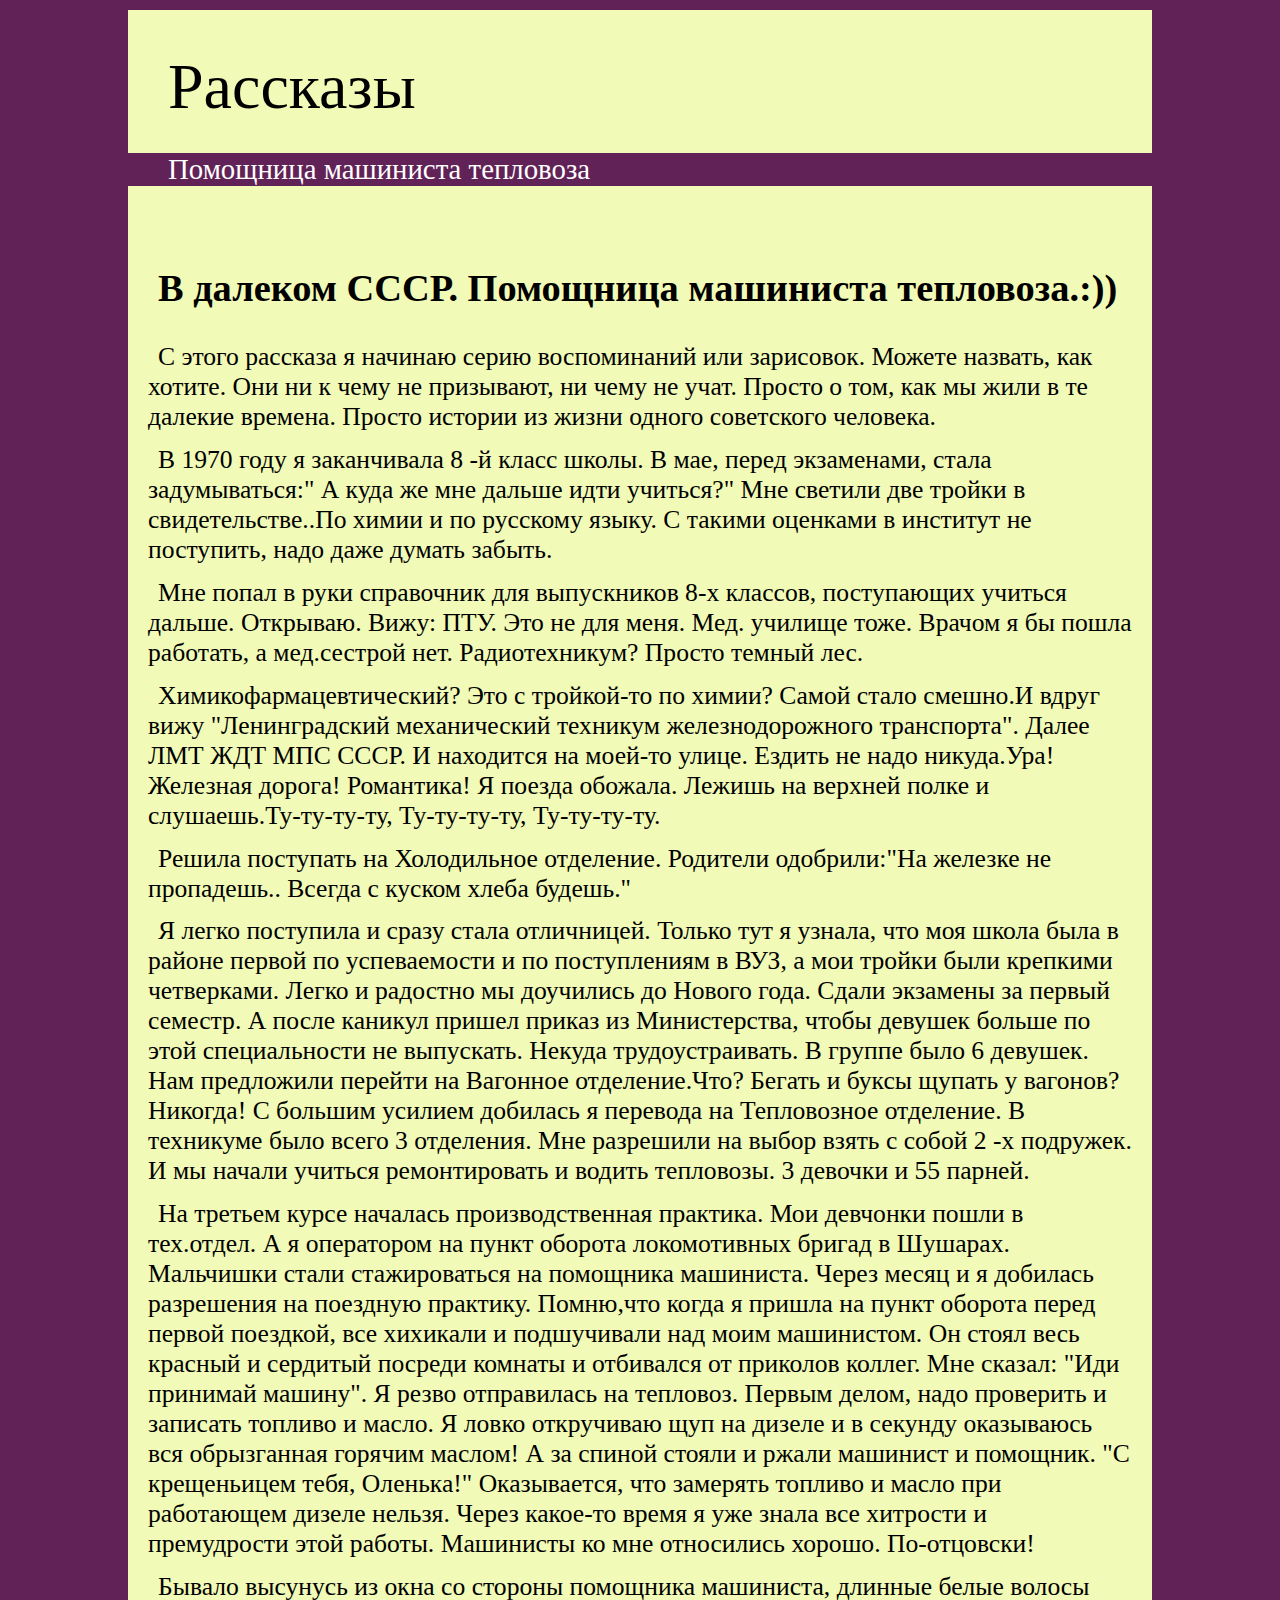
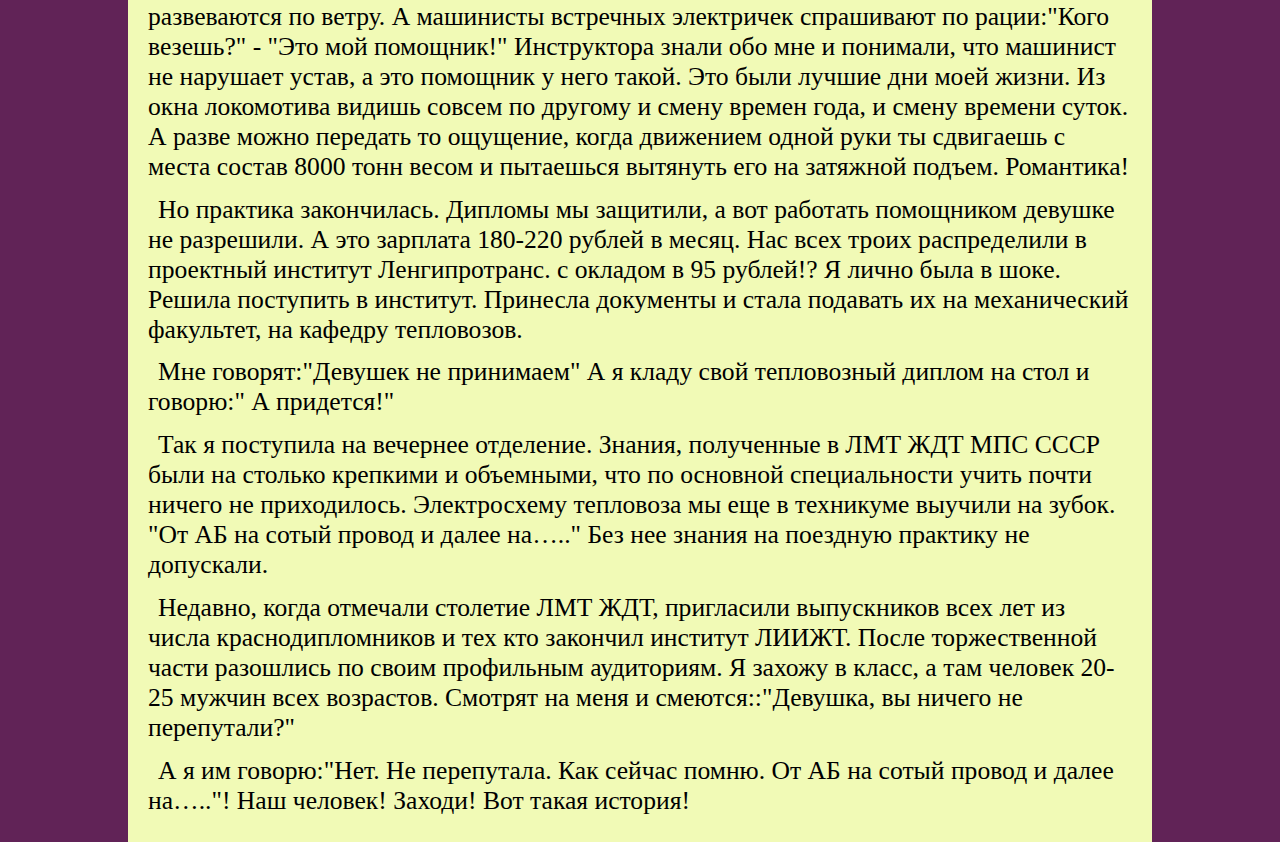
<file: olnik/index.html>
<!doctype html>
<html lang="ru">
<head>
  <meta charset="utf-8" />
  <title> Nikitina Olga </title>
  <link rel="stylesheet" href="css/style.css?1" />
</head>
<body>
 <header>
     
    <div class='zagolovok'> Рассказы </div>
    <menu> Помощница машиниста тепловоза </menu>
    <div class="text">
        <text>
        <h2>В далеком  СССР. 
        Помощница машиниста тепловоза.:)) </h2>

        <p>
        С этого рассказа я начинаю серию воспоминаний или  зарисовок.
         Можете назвать, как  хотите. 
         Они  ни к чему не призывают, ни чему не учат. 
         Просто о  том, как мы жили в те далекие времена. 
        Просто истории из жизни одного советского человека.
        </p>

        <p>
            В 1970 году я заканчивала 8 -й  класс школы.  В мае, перед экзаменами, стала задумываться:" А куда же мне дальше идти учиться?" Мне светили две тройки в свидетельстве..По химии и по русскому языку. С такими оценками  в  институт не поступить, надо даже  думать забыть.        </p>

        <p> Мне попал в  руки справочник для выпускников 8-х классов, поступающих учиться дальше. Открываю. Вижу: ПТУ. Это не для меня. Мед. училище тоже. Врачом я бы пошла работать, а мед.сестрой нет.  Радиотехникум? Просто темный лес. 
        </p>

        <p>Химикофармацевтический? Это с тройкой-то по химии? Самой стало смешно.И вдруг вижу "Ленинградский механический техникум железнодорожного транспорта".  Далее ЛМТ ЖДТ МПС СССР. И находится на моей-то улице. Ездить не надо никуда.Ура! Железная дорога! Романтика! Я поезда обожала. Лежишь на верхней полке и слушаешь.Ту-ту-ту-ту, Ту-ту-ту-ту, Ту-ту-ту-ту. 
        </p>

        <p>Решила поступать на Холодильное отделение.  Родители 
            одобрили:"На  железке не пропадешь.. Всегда с куском хлеба будешь."
        </p>

        <p>Я легко поступила и сразу стала отличницей. Только тут я узнала, что моя школа была в районе первой  по  успеваемости и по  поступлениям в ВУЗ, а мои тройки были крепкими  четверками. Легко и радостно мы доучились до  Нового года. Сдали экзамены за первый семестр. А после каникул пришел приказ из Министерства, чтобы девушек больше по этой специальности не выпускать. Некуда трудоустраивать. В группе было 6 девушек. Нам предложили  перейти на Вагонное отделение.Что? Бегать и  буксы щупать у вагонов? Никогда! С большим усилием добилась я перевода на Тепловозное  отделение.  В техникуме было всего 3 отделения. Мне разрешили на выбор взять с собой 2 -х подружек. И мы начали  учиться ремонтировать и водить тепловозы.  3 девочки и 55 парней.

        </p>

        <p>На третьем курсе началась производственная практика. Мои девчонки пошли в тех.отдел. А я оператором на пункт оборота локомотивных бригад в Шушарах. Мальчишки стали стажироваться  на помощника машиниста. Через месяц и я добилась разрешения на поездную практику. 
            Помню,что когда я  пришла на пункт оборота перед первой поездкой, все хихикали и  подшучивали над моим машинистом. Он стоял весь красный и сердитый посреди комнаты и отбивался от приколов коллег. Мне сказал: "Иди принимай машину". Я резво отправилась на тепловоз. Первым делом, надо  проверить и записать топливо и масло. Я ловко откручиваю щуп на дизеле и  в секунду оказываюсь вся обрызганная горячим маслом! А за спиной стояли и  ржали
             машинист и  помощник. "С крещеньицем тебя, Оленька!" Оказывается, что замерять топливо и масло  при работающем дизеле нельзя. Через какое-то время я уже знала все  хитрости и премудрости этой работы. Машинисты ко мне относились хорошо. По-отцовски!
            
        </p>

        <p>Бывало высунусь из окна со стороны помощника машиниста, длинные белые  волосы развеваются по ветру. А машинисты встречных  электричек спрашивают по рации:"Кого везешь?" - "Это мой  помощник!"  Инструктора  знали обо мне и понимали, что машинист не нарушает устав, а это помощник у него такой. Это были лучшие дни  моей жизни. Из окна локомотива  видишь совсем по другому и смену времен года,  и смену времени суток. А разве можно  передать то ощущение, когда движением одной руки ты сдвигаешь с места состав 8000 тонн весом и пытаешься вытянуть его на затяжной подъем. Романтика! 
        </p>

        <p>Но практика закончилась. Дипломы мы защитили, а вот работать помощником девушке  не разрешили. А это зарплата 180-220 рублей в месяц. Нас всех троих распределили в проектный институт Ленгипротранс. с окладом в 95 рублей!? Я лично была  в шоке. Решила  поступить в институт. Принесла документы и стала подавать их на механический факультет, на кафедру тепловозов.
        </p>

        <p>Мне говорят:"Девушек не принимаем"   А я кладу свой  тепловозный диплом на стол и говорю:" А придется!" 
        </p>

        <p>Так я поступила на вечернее отделение. Знания, полученные в ЛМТ ЖДТ МПС СССР были на столько крепкими и объемными,  что по основной специальности учить почти ничего не приходилось. Электросхему тепловоза мы еще в техникуме выучили на зубок. "От АБ на сотый провод и далее на….." Без нее знания на поездную практику не  допускали.

        </p>

        <p>Недавно, когда отмечали столетие ЛМТ ЖДТ, пригласили выпускников  всех лет из числа краснодипломников и тех кто закончил институт ЛИИЖТ. После торжественной части разошлись по своим профильным аудиториям. Я захожу в класс, а там человек 20-25  мужчин всех возрастов. Смотрят на меня и смеются::"Девушка, вы ничего  не перепутали?"
        </p>

        <p>А я им говорю:"Нет. Не перепутала. Как сейчас помню. От АБ на сотый провод и далее на….."!
            Наш человек! Заходи!
            Вот такая история!
        </p>


    </text>
    
    </div>
 </header>    
</body>
</html>
</file>
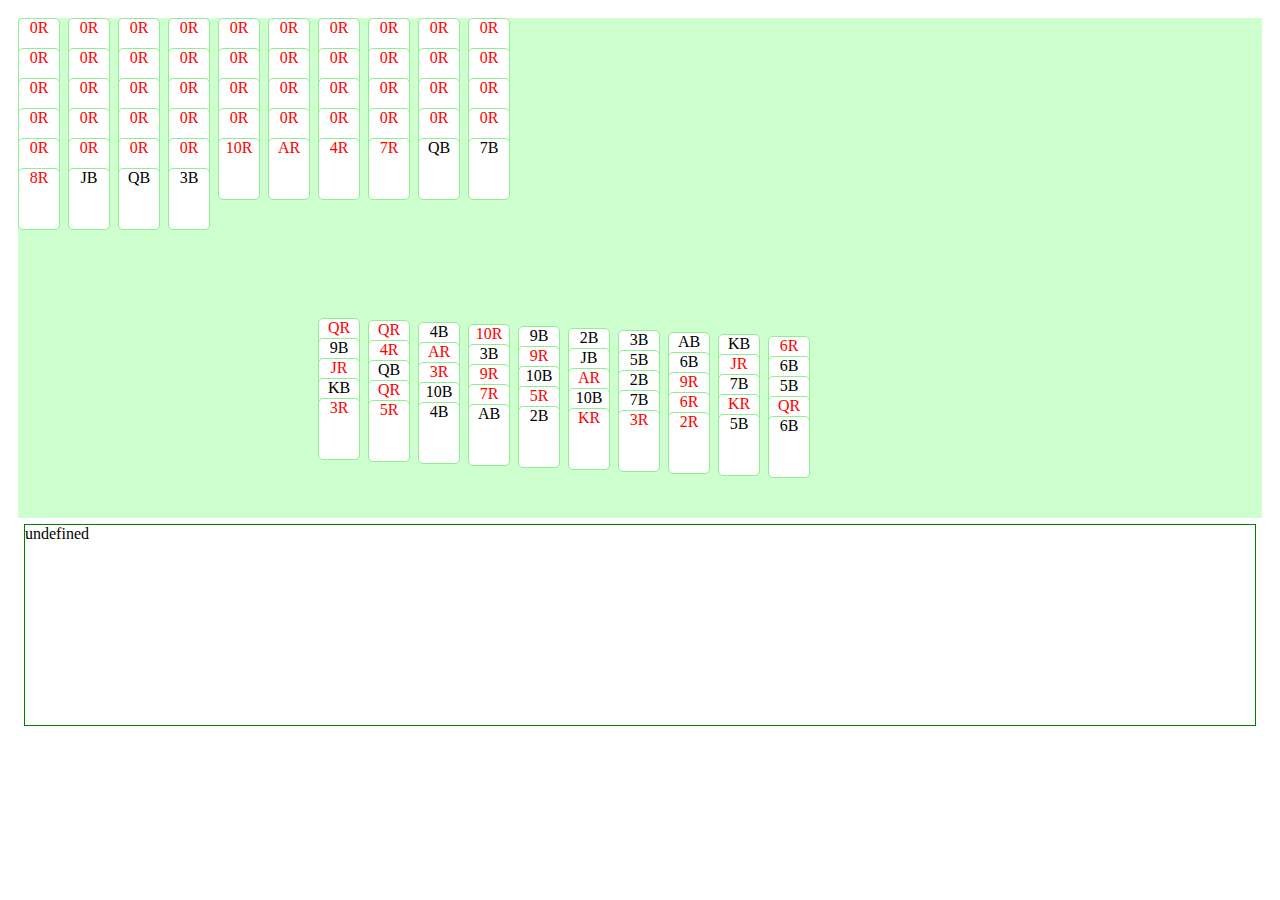
<file: spider/index.html>
<!doctype html>
<html lang="ru">
<head>
    <meta charset="UTF-8">
    <meta name="viewport"
          content="width=device-width, user-scalable=no, initial-scale=1.0, maximum-scale=1.0, minimum-scale=1.0">
    <meta http-equiv="X-UA-Compatible" content="ie=edge">
    <link rel="stylesheet" href="css/spider.css?2">
    <title> spider </title>
</head>

<body>
    <div class = "pole">
    </div>

    <div class = "pole2" id="pole2">
    </div>

    <div class = "pole3" id="pole3">
        <div class = "colon2" id="infoline">
                01
        </div>
    </div>



<script src = "js/spider.js"></script>
<script src = "js/temp.js"></script>
</body>

</html>
</file>
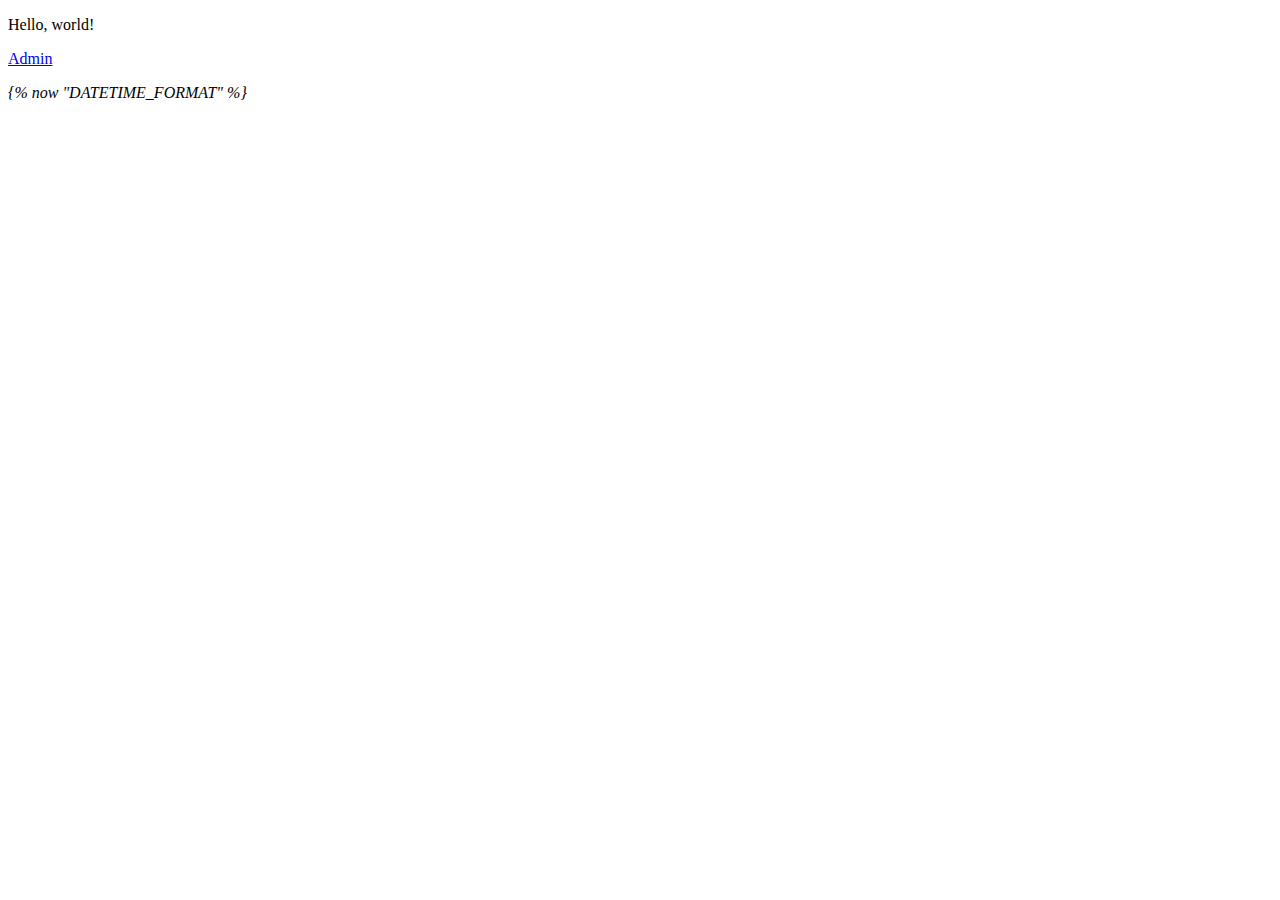
<file: docker-exp/nginx/index.html>
<!DOCTYPE html>
<html lang="en">
<head>
    <meta charset="UTF-8">
    <title>Home</title>
</head>
<body>
    <p>Hello, world!</p>
    <p><a href="/admin/"</a>Admin</a></p>
    <p><em>{% now "DATETIME_FORMAT" %}</em></p>
</body>
</html>
</file>
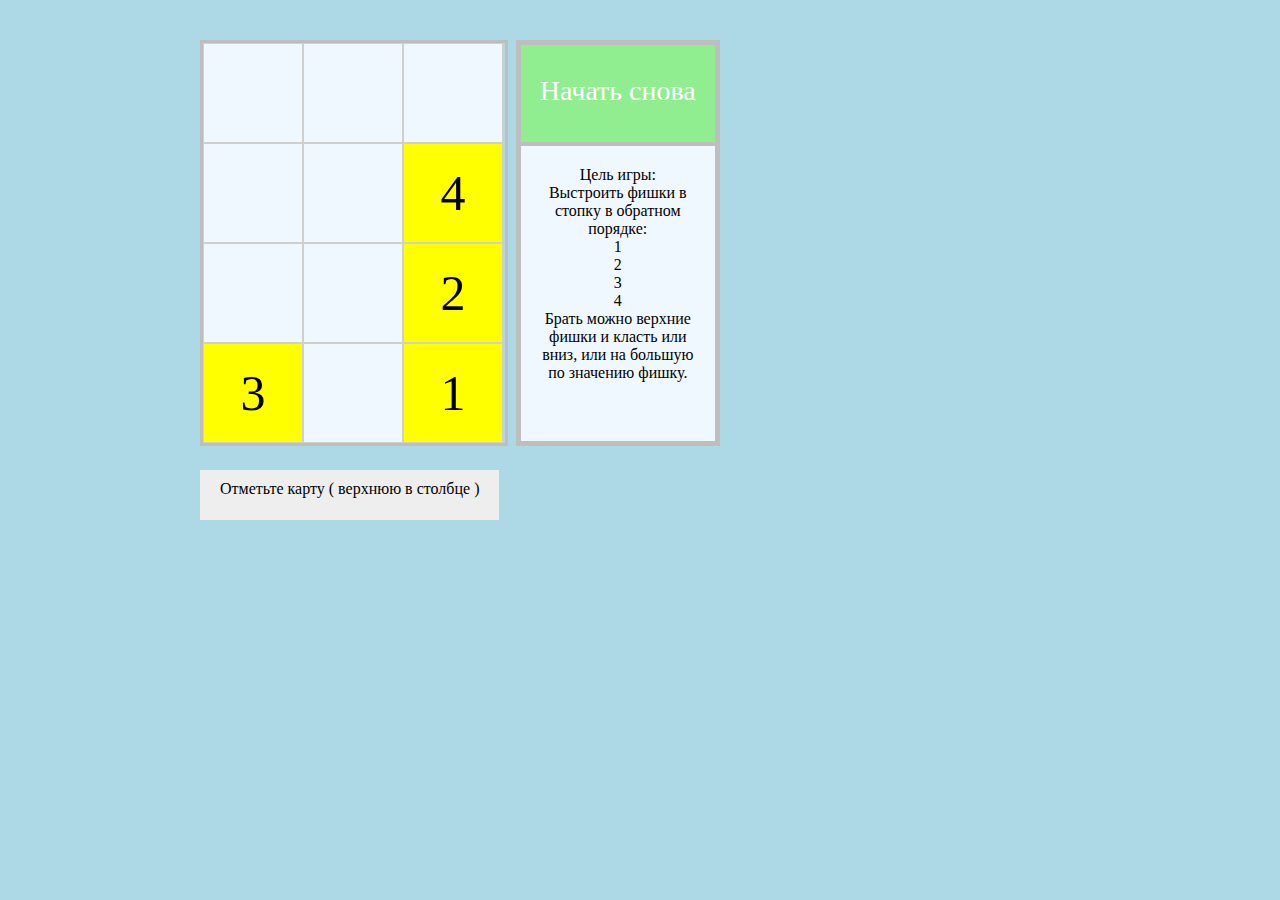
<file: hanoi/js005bhanoi.html>
<!DOCTYPE html>
<html lang="ru">
<head>
    <meta charset="UTF-8">
    <meta name="viewport" content="width=device-width, initial-scale=1.0">
    <meta http-equiv="X-UA-Compatible" content="ie=edge">
    <title> hanoi </title>
    <link rel="stylesheet" href="css/hanoi03.css?4">
</head>

<body>

    <div class="wrapper" >
        <div class="victory">победа</div>
 
        <div class="stakan" id="pole">
            <div class="cell" id="a3"></div>
            <div class="cell" id="b3"></div>
            <div class="cell" id="c3"></div>
    
            <div class="cell" id="a2"></div>
            <div class="cell" id="b2"></div>
            <div class="cell" id="c2"></div>
    
            <div class="cell" id="a1"></div>
            <div class="cell" id="b1"></div>
            <div class="cell" id="c1"></div>
            
            <div class="cell" id="a0"></div>
            <div class="cell" id="b0"></div>
            <div class="cell" id="c0"></div>
        </div>
        <div class="stakan-right" >
            <div class="btn_snova"> Начать снова </div>
            <div class="opisanie"> Цель игры: Выстроить фишки в стопку в обратном порядке:<br> 1 <br> 2 <br> 3 <br> 4 <br>
                Брать можно верхние фишки и класть или вниз, или на большую по значению фишку.
            </div>
        </div>
    </div>
    <div class="wrapp02">
         <div class="infoline"> === </div>
    </div>


    <script src="js/hanoi03.js"></script>

</body>
</html>
</file>
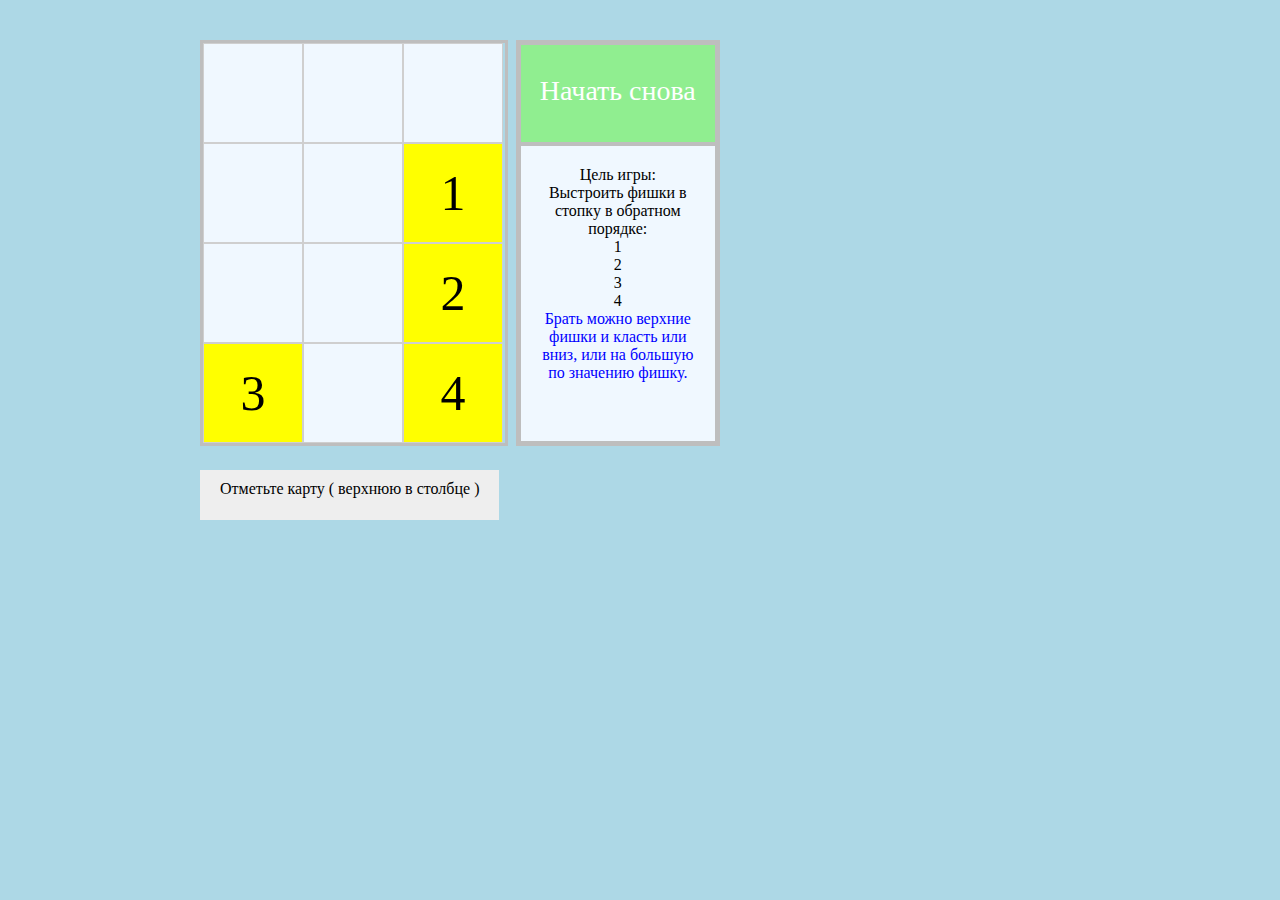
<file: hanoi/js005hanoi.html>
<!DOCTYPE html>
<html lang="ru">
<head>
    <meta charset="UTF-8">
    <meta name="viewport" content="width=device-width, initial-scale=1.0">
    <meta http-equiv="X-UA-Compatible" content="ie=edge">
    <title> hanoi </title>
    <link rel="stylesheet" href="css/hanoi.css?6">
</head>

<body>

    <div class="wrapper" >
        <div class="victory"> Ура! Победа!</div>
 
        <div class="stakan" id="pole">
            <div class="cell" id="a3"></div>
            <div class="cell" id="b3"></div>
            <div class="cell" id="c3"></div>
    
            <div class="cell" id="a2"></div>
            <div class="cell" id="b2"></div>
            <div class="cell" id="c2"></div>
    
            <div class="cell" id="a1"></div>
            <div class="cell" id="b1"></div>
            <div class="cell" id="c1"></div>
            
            <div class="cell" id="a0"></div>
            <div class="cell" id="b0"></div>
            <div class="cell" id="c0"></div>
        </div>
        <div class="stakan-right" >
            <div class="btn_snova"> Начать снова </div>
            <div class="opisanie"> Цель игры: Выстроить фишки в стопку в обратном порядке:<br> 1 <br> 2 <br> 3 <br> 4 <br>
                <span class="predupr"> Брать можно верхние фишки и класть или вниз, или на большую по значению фишку. </span>
            </div>
        </div>
    </div>
    <div class="wrapp02">
         <div class="infoline"> === </div>
         <div class="cell_hidd" id="z0">  </div>
         <div class="cell_hidd" id="z1">  </div>
    </div>


    <script src="js/hanoi.js"></script>

</body>
</html>
</file>
<file: olnik/css/style.css>
body{
    margin: 0;
    padding: 0;
    background-color: #612357;
}

p{
    margin-top: 0.8rem;
    margin-bottom: 0.4rem;
}

header{
    margin: 10px 0 0 10%;
    padding: 0;
    display: flex;
    flex-direction: column;
    width: 80%;
    min-height: 1000px;
    background-color: #f1fab6;
}

.zagolovok {
    position: relative;
    margin-top: 40px;
    left: 40px;
    font-size: 4rem;
}

menu{
    background-color: #612357;
    height: auto;
    color: white;
    font-size: 1.8rem;
}

.text{
    padding: 20px;
    font-size: 1.6rem;
    text-indent: 10px;
}
</file>
<file: spider/css/spider.css>
body{
    position: relative;
    padding: 10px;
}

.pole{
    /*display: flex;*/
    display: none;
    height: 500px;
    background-color: #CEFFCE;
}

.pole2{
    position: relative;
    display: flex;
    height: 500px;
    background-color: #CEFFCE;
}

.colon{
    border: 1px solid green;
    height: 200px;
    margin: 6px;
}

.colon2{
    border: 1px solid green;
    height: 200px;
    margin: 6px;
}

.card{
    border: 1px solid lightblue;
    border-radius: 5px;
    width: 40px;
    height: 60px;
    text-align: center;
    font-size: 30px;
    background-color: white;
    color: black;
}

.karta{
    border: 1px solid lightgreen;
    border-radius: 5px;
    background-color: white;
    position: absolute;
    width: 40px;
    height: 60px;
    text-align: center;
}

.podkid{
    position: absolute;
    
}
</file>
<file: hanoi/css/hanoi03.css>
html, body{
    margin:0px;
    padding:0px;
    background-color: lightblue;
}
.section{
    text-align: center;
    margin:0 auto;
}

.wrapper{
    width:520px;
    height:420px;
    margin: 40px auto auto 200px;
    position: relative;
    vertical-align: middle;
    z-index: 2;
    display: flex;
}

.wrapp02{
    width:520px;
    height: 50px;
    margin: 10px auto auto 200px;
    position: relative;
    vertical-align: middle;
    display: flex;
}

.wrapper .cell{
    background-color: aliceblue;
    border: 1px solid #cfcfcf;
    cursor: pointer;
    float: left;
    font-size: 50px;
    height: 100px;
    width: 100px;
    text-align: center;
    padding-top: 20px;
    box-sizing: border-box;
}
.wrapper .cell.victory{
    background-color: #e96e6e;
}

.stakan{
    height: 400px;
    width: 304px;
    display: flex;
    flex-wrap: wrap;
    border: 3px solid #BEBEBE;
    margin-right: 6pt;
}

.stakan-right{
    height: 400px;
    width: 200px;
    display: flex;
    flex-direction: column;
    border: 3px solid #BEBEBE;
}

.btn_snova{
    text-align: center;
    color: #fff;
    background-color: lightgreen;
    padding: 30px 0;
    font-size: 28px;
    width: 100%;
    height: 102px;
    display: block;
    border: 2px solid #BEBEBE;
    box-sizing: border-box;
}

.btn_snova:hover{
    color: rgb(204, 118, 118);
}

.opisanie{
    height: 302px;
    border: 2px solid #BEBEBE;
    text-align: center;
    background-color: aliceblue;
    padding: 20px;
    box-sizing: border-box;
}

.statistics{
    font-weight: bold;
    text-align: center;
}
.score{
    text-align: center;
    margin-bottom:20px;
}

.infoline{
    background-color: #EEE;
    padding:10px 20px;
}
.restart{
    text-align: center;
    padding-top: 20px;
}
.restart a{
    display:inline-block;
    padding:10px 20px;
    background-color: brown;
    color:#fff;
}
.rez_war{
    background-color: brown;
    padding: 50px 0;
    position: absolute;
    text-align: center;
    top: 130px;
    width: 100%;
    display: none;
}
.rez_war p{
    color: #fff;
    font-size: 66px;
    font-weight: bold;
    text-transform: uppercase;
}
.rez_war_no{
    background-color: darkolivegreen;
    padding: 50px 0;
    position: absolute;
    text-align: center;
    top: 130px;
    width: 100%;
    display: none;
}
.rez_text_no{
    color: #fff;
    font-size: 66px;
    font-weight: bold;
    text-transform: uppercase;
}

.victory{
    text-align: center;
    color: #fff;
    background-color: brown;
    padding: 30px 0;
    font-size: 35px;
    position: absolute;
    width: 100%;
    top: 39%;
    display: none;
}
</file>
<file: hanoi/css/hanoi.css>
html, body{
    margin:0px;
    padding:0px;
    background-color: lightblue;
}
.section{
    text-align: center;
    margin:0 auto;
}

.wrapper{
    width:520px;
    height:420px;
    margin: 40px auto auto 200px;
    position: relative;
    vertical-align: middle;
    z-index: 2;
    display: flex;
}

.wrapp02{
    width:520px;
    height: 50px;
    margin: 10px auto auto 200px;
    position: relative;
    vertical-align: middle;
    display: flex;
}

.wrapper .cell{
    background-color: aliceblue;
    border: 1px solid #cfcfcf;
    cursor: pointer;
    float: left;
    font-size: 50px;
    height: 100px;
    width: 100px;
    text-align: center;
    padding-top: 20px;
    box-sizing: border-box;
}
.wrapper .cell.victory{
    background-color: #e96e6e;
}

.predupr {
    color: blue;
}

.stakan{
    height: 400px;
    width: 304px;
    display: flex;
    flex-wrap: wrap;
    border: 3px solid #BEBEBE;
    margin-right: 6pt;
}

.stakan-right{
    height: 400px;
    width: 200px;
    display: flex;
    flex-direction: column;
    border: 3px solid #BEBEBE;
}

.btn_snova{
    text-align: center;
    color: #fff;
    background-color: lightgreen;
    padding: 30px 0;
    font-size: 28px;
    width: 100%;
    height: 102px;
    display: block;
    border: 2px solid #BEBEBE;
    box-sizing: border-box;
}

.btn_snova:hover{
    color: rgb(204, 118, 118);
}

.opisanie{
    height: 302px;
    border: 2px solid #BEBEBE;
    text-align: center;
    background-color: aliceblue;
    padding: 20px;
    box-sizing: border-box;
}

.statistics{
    font-weight: bold;
    text-align: center;
}
.score{
    text-align: center;
    margin-bottom:20px;
}

.infoline{
    background-color: #EEE;
    padding:10px 20px;
}
.restart{
    text-align: center;
    padding-top: 20px;
}
.restart a{
    display:inline-block;
    padding:10px 20px;
    background-color: brown;
    color:#fff;
}
.rez_war{
    background-color: brown;
    padding: 50px 0;
    position: absolute;
    text-align: center;
    top: 130px;
    width: 100%;
    display: none;
}
.rez_war p{
    color: #fff;
    font-size: 66px;
    font-weight: bold;
    text-transform: uppercase;
}
.rez_war_no{
    background-color: darkolivegreen;
    padding: 50px 0;
    position: absolute;
    text-align: center;
    top: 130px;
    width: 100%;
    display: none;
}
.rez_text_no{
    color: #fff;
    font-size: 66px;
    font-weight: bold;
    text-transform: uppercase;
}

.victory{
    text-align: center;
    color: #fff;
    background-color: rgb(241, 121, 167);
    opacity: 0.7;
    padding: 30px 0;
    font-size: 35px;
    position: absolute;
    left: 10%;
    width: 80%;
    top: 39%;
    display: none;
}
</file>
